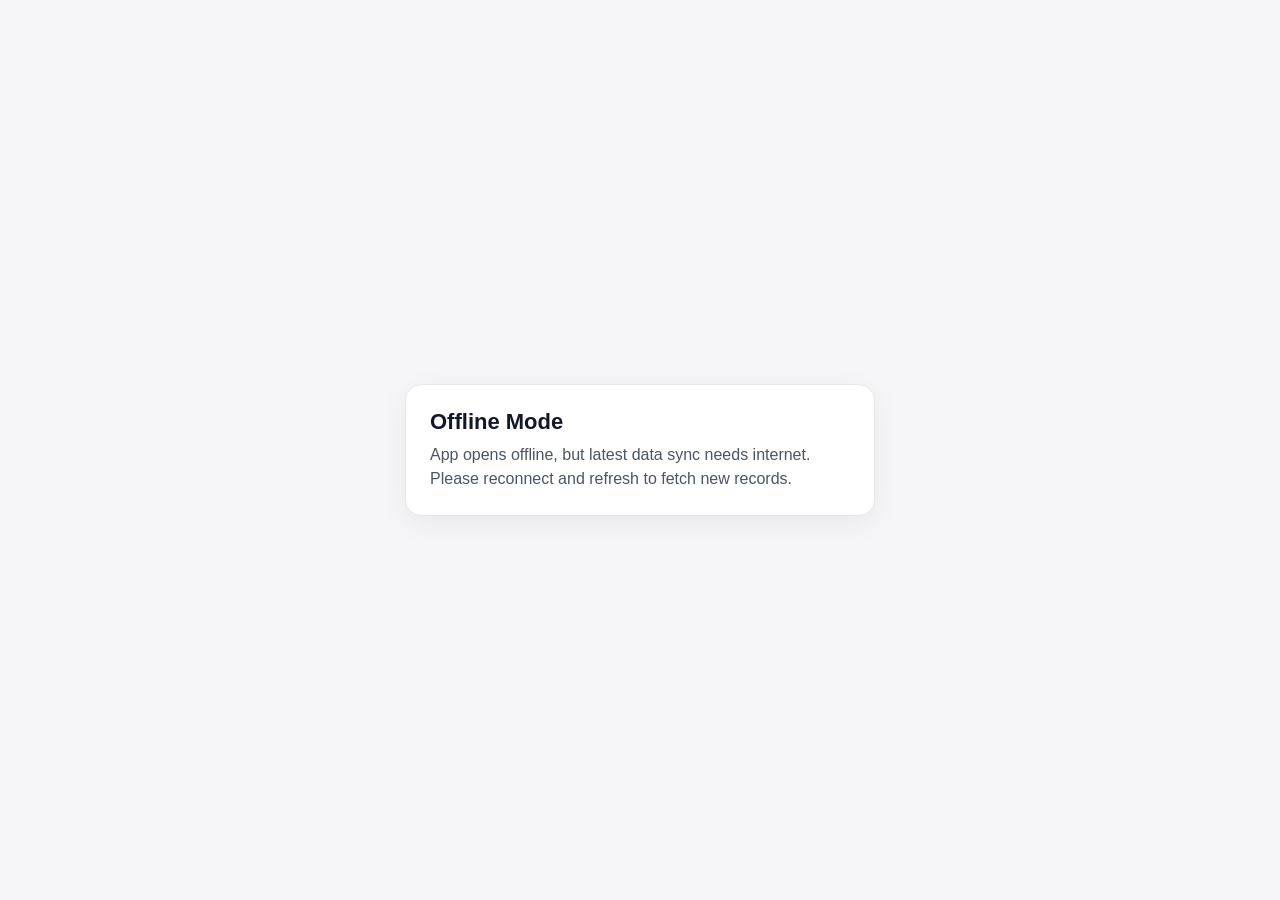
<file: offline.html>
<!DOCTYPE html>
<html lang="en">
<head>
  <meta charset="UTF-8" />
  <meta name="viewport" content="width=device-width, initial-scale=1.0" />
  <title>Offline - Work Manager</title>
  <style>
    body { font-family: Inter, Arial, sans-serif; background:#f6f6f8; color:#111827; margin:0; min-height:100vh; display:grid; place-items:center; }
    .card { background:#fff; border:1px solid #e5e7eb; border-radius:16px; padding:24px; width:min(92vw, 420px); box-shadow:0 8px 30px rgba(0,0,0,.06); }
    h1 { margin:0 0 8px; font-size:22px; }
    p { margin:0; color:#4b5563; line-height:1.5; }
  </style>
</head>
<body>
  <div class="card">
    <h1>Offline Mode</h1>
    <p>App opens offline, but latest data sync needs internet. Please reconnect and refresh to fetch new records.</p>
  </div>
</body>
</html>
</file>
